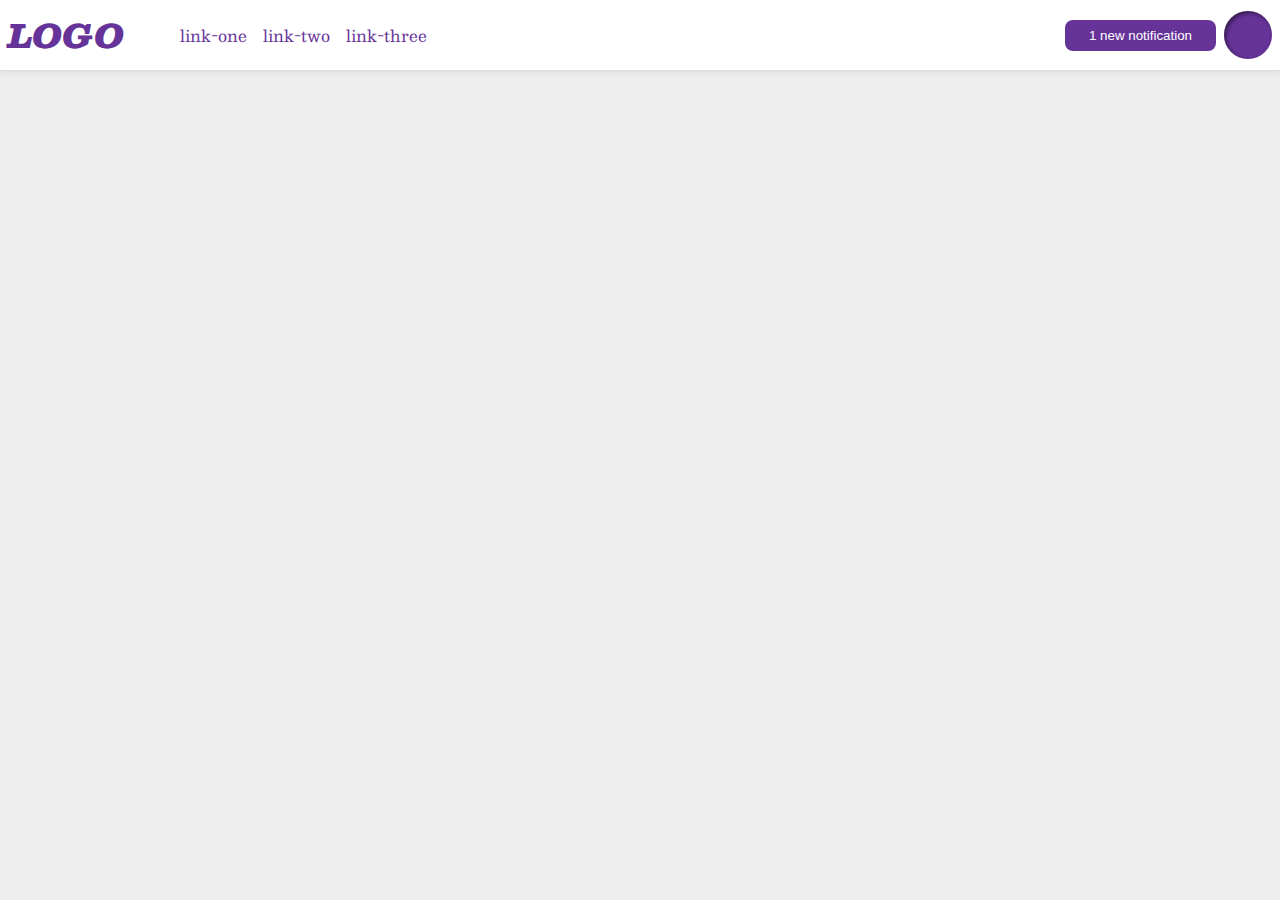
<file: flex/03-flex-header-2/index.html>
<!DOCTYPE html>
<html lang="en">
  <head>
    <meta charset="UTF-8">
    <meta http-equiv="X-UA-Compatible" content="IE=edge">
    <meta name="viewport" content="width=device-width, initial-scale=1.0">
    <title>Flex Header 2</title>
    <link rel="stylesheet" href="style.css">
  </head>
  <body>
    <div class="header">
      
      <div class="logo">
        LOGO
      </div>
      
      <ul class="links">
        <li><a href="google.com">link-one</a></li>
        <li><a href="google.com">link-two</a></li>
        <li><a href="google.com">link-three</a></li>
      </ul>
     <div class="responsive"></div>
      <button class="notifications">
        1 new notification
      </button>
      <div class="profile-image"></div> 
    </div>
    </div>
  </body>
</html>
</file>
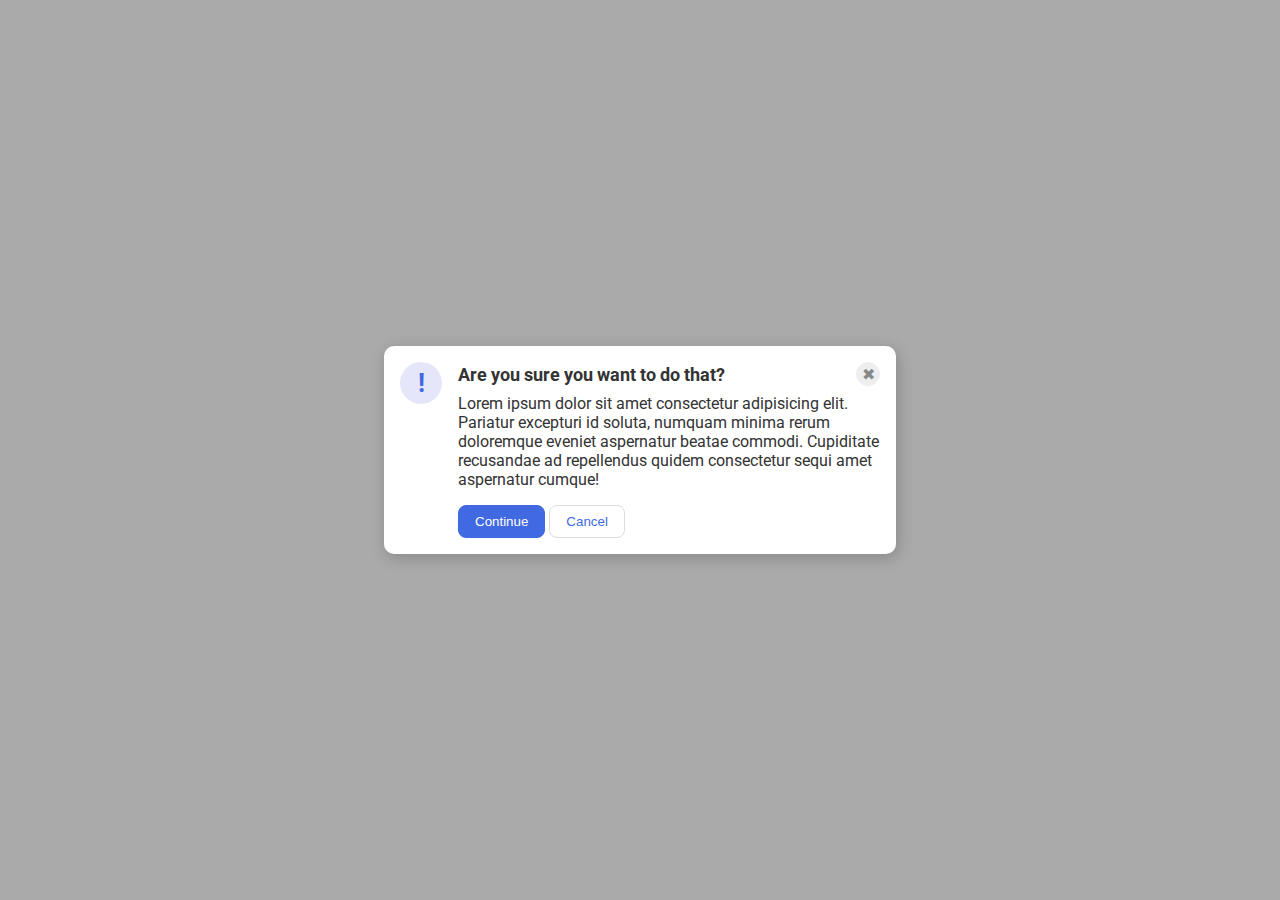
<file: flex/05-flex-modal/index.html>
<!DOCTYPE html>
<html lang="en">
  <head>
    <meta charset="UTF-8">
    <meta http-equiv="X-UA-Compatible" content="IE=edge">
    <meta name="viewport" content="width=device-width, initial-scale=1.0">
    <link rel="stylesheet" href="style.css">
    <title>Modal</title>
  </head>
  <body>
    <div class="modal">
      
      
      <div class="icon">!</div>
      <div class="container">
      
      <div class="header">Are you sure you want to do that?
      <button class="close-button">✖</button></div>
      
      <div class="text">Lorem ipsum dolor sit amet consectetur adipisicing elit. Pariatur excepturi id soluta, numquam minima rerum doloremque eveniet aspernatur beatae commodi. Cupiditate recusandae ad repellendus quidem consectetur sequi amet aspernatur cumque!</div>
      <button class="continue">Continue</button>
      <button class="cancel">Cancel</button> </div>
    </div>
    
  </body>
</html>
</file>
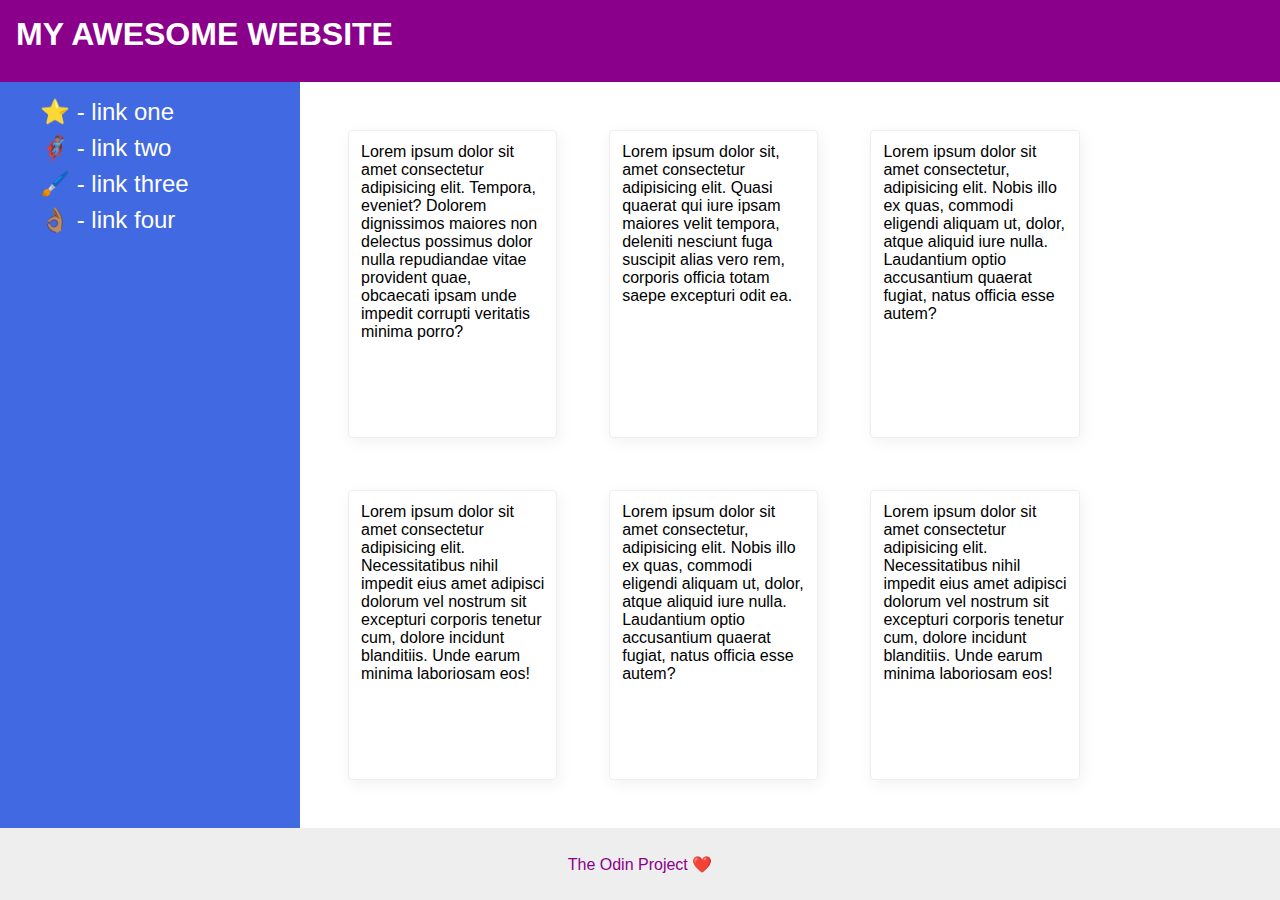
<file: flex/07-flex-layout-2/index.html>
<!DOCTYPE html>
<html lang="en">
  <head>
    <meta charset="UTF-8">
    <meta http-equiv="X-UA-Compatible" content="IE=edge">
    <meta name="viewport" content="width=device-width, initial-scale=1.0">
    <title>The Holy Grail</title>
    <link rel="stylesheet" href="style.css">
  </head>
  <body>
    <div class="header">
      MY AWESOME WEBSITE
    </div>

    <div class="container">
    
    <div class="sidebar">
      <ul>
        <li><a href="#">⭐ - link one</a></li>
        <li><a href="#">🦸🏽‍♂️ - link two</a></li>
        <li><a href="#">🖌️ - link three</a></li>
        <li><a href="#">👌🏽 - link four</a></li>
      </ul>
    </div>

    <div class="content">

    <div class="card">Lorem ipsum dolor sit amet consectetur adipisicing elit. Tempora, eveniet? Dolorem dignissimos maiores non delectus possimus dolor nulla repudiandae vitae provident quae, obcaecati ipsam unde impedit corrupti veritatis minima porro?</div>
    <div class="card">Lorem ipsum dolor sit, amet consectetur adipisicing elit. Quasi quaerat qui iure ipsam maiores velit tempora, deleniti nesciunt fuga suscipit alias vero rem, corporis officia totam saepe excepturi odit ea.</div>
    <div class="card">Lorem ipsum dolor sit amet consectetur, adipisicing elit. Nobis illo ex quas, commodi eligendi aliquam ut, dolor, atque aliquid iure nulla. Laudantium optio accusantium quaerat fugiat, natus officia esse autem?</div>
    <div class="card">Lorem ipsum dolor sit amet consectetur adipisicing elit. Necessitatibus nihil impedit eius amet adipisci dolorum vel nostrum sit excepturi corporis tenetur cum, dolore incidunt blanditiis. Unde earum minima laboriosam eos!</div>
    <div class="card">Lorem ipsum dolor sit amet consectetur, adipisicing elit. Nobis illo ex quas, commodi eligendi aliquam ut, dolor, atque aliquid iure nulla. Laudantium optio accusantium quaerat fugiat, natus officia esse autem?</div>
    <div class="card">Lorem ipsum dolor sit amet consectetur adipisicing elit. Necessitatibus nihil impedit eius amet adipisci dolorum vel nostrum sit excepturi corporis tenetur cum, dolore incidunt blanditiis. Unde earum minima laboriosam eos!</div>
    </div></div>
    <div class="footer">
      The Odin Project ❤️
    </div>
  </body>
</html>
</file>
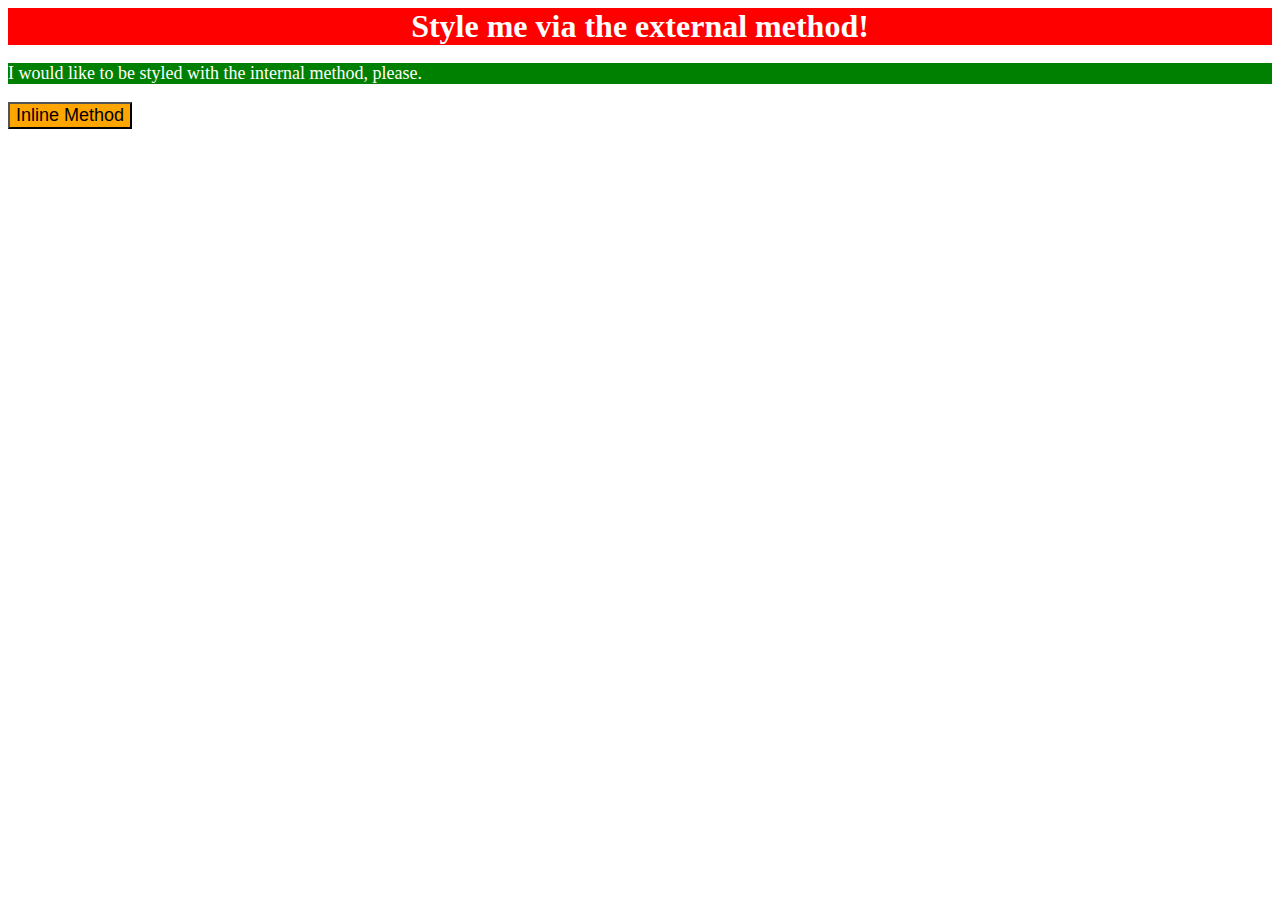
<file: foundations/01-css-methods/index.html>
<!DOCTYPE html>
<html lang="en">
  <head>
    <meta charset="UTF-8">
    <meta http-equiv="X-UA-Compatible" content="IE=edge">
    <meta name="viewport" content="width=device-width, initial-scale=1.0">
    <title>Methods for Adding CSS</title>
    <link rel="stylesheet" href="styles.css">
    <style>
      p {
        background-color: green;
        font-size: 18px;
        color: white;
      }
    </style>
  </head>
  <body>
    <div>Style me via the external method!</div>
    <p>I would like to be styled with the internal method, please.</p>
    <button style="background-color: orange;font-size: 18px;">Inline Method</button>
  </body>
</html>
</file>
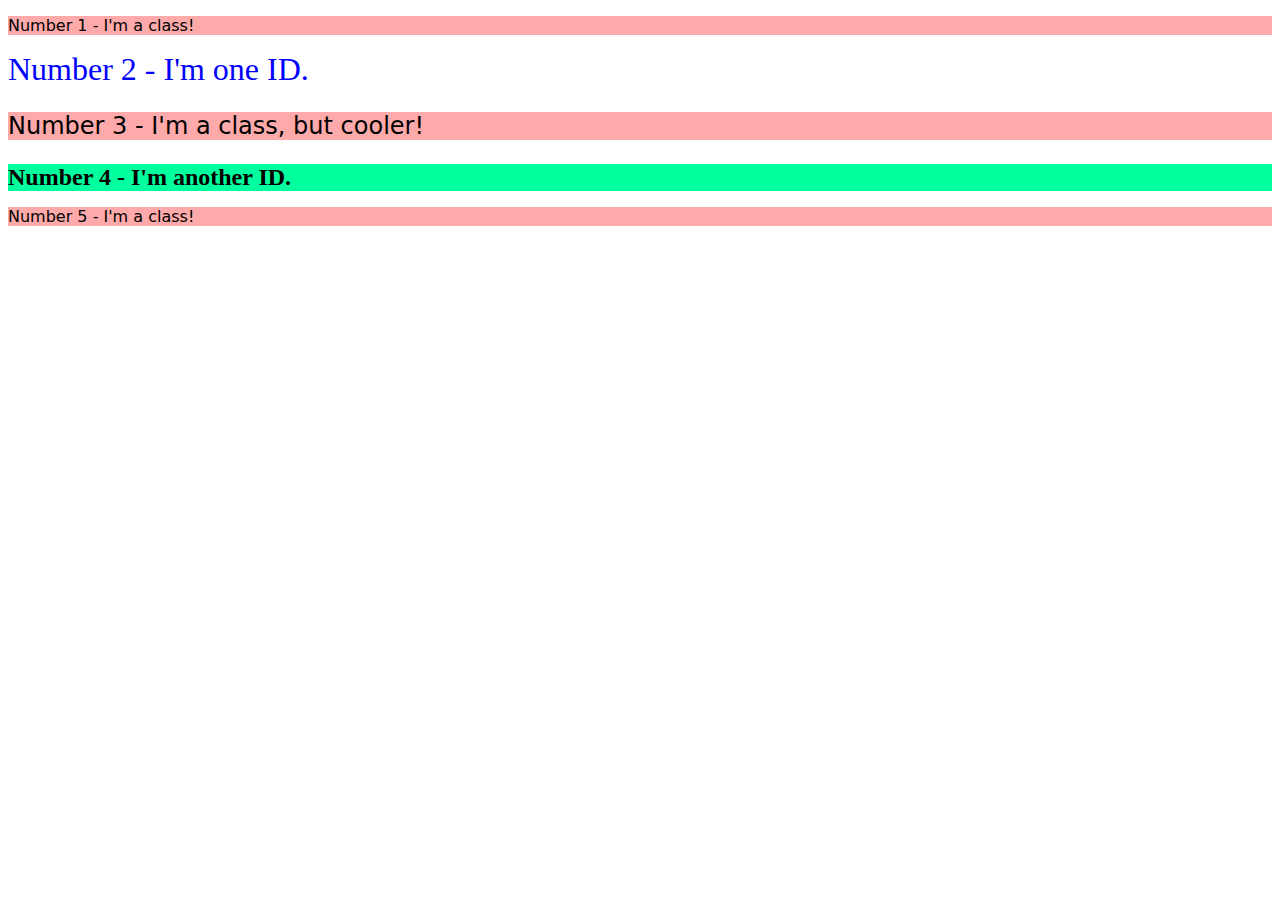
<file: foundations/02-class-id-selectors/index.html>
<!DOCTYPE html>
<html lang="en">
  <head>
    <meta charset="UTF-8">
    <meta http-equiv="X-UA-Compatible" content="IE=edge">
    <meta name="viewport" content="width=device-width, initial-scale=1.0">
    <title>Class and ID Selectors</title>
    <link rel="stylesheet" href="style.css">
  </head>
  <body>
    <p class="odd">Number 1 - I'm a class!</p>
    <div id="second">Number 2 - I'm one ID.</div>
    <p class="odd third">Number 3 - I'm a class, but cooler!</p>
    <div id="fourth">Number 4 - I'm another ID.</div>
    <p class="odd">Number 5 - I'm a class!</p>
  </body>
</html>
</file>
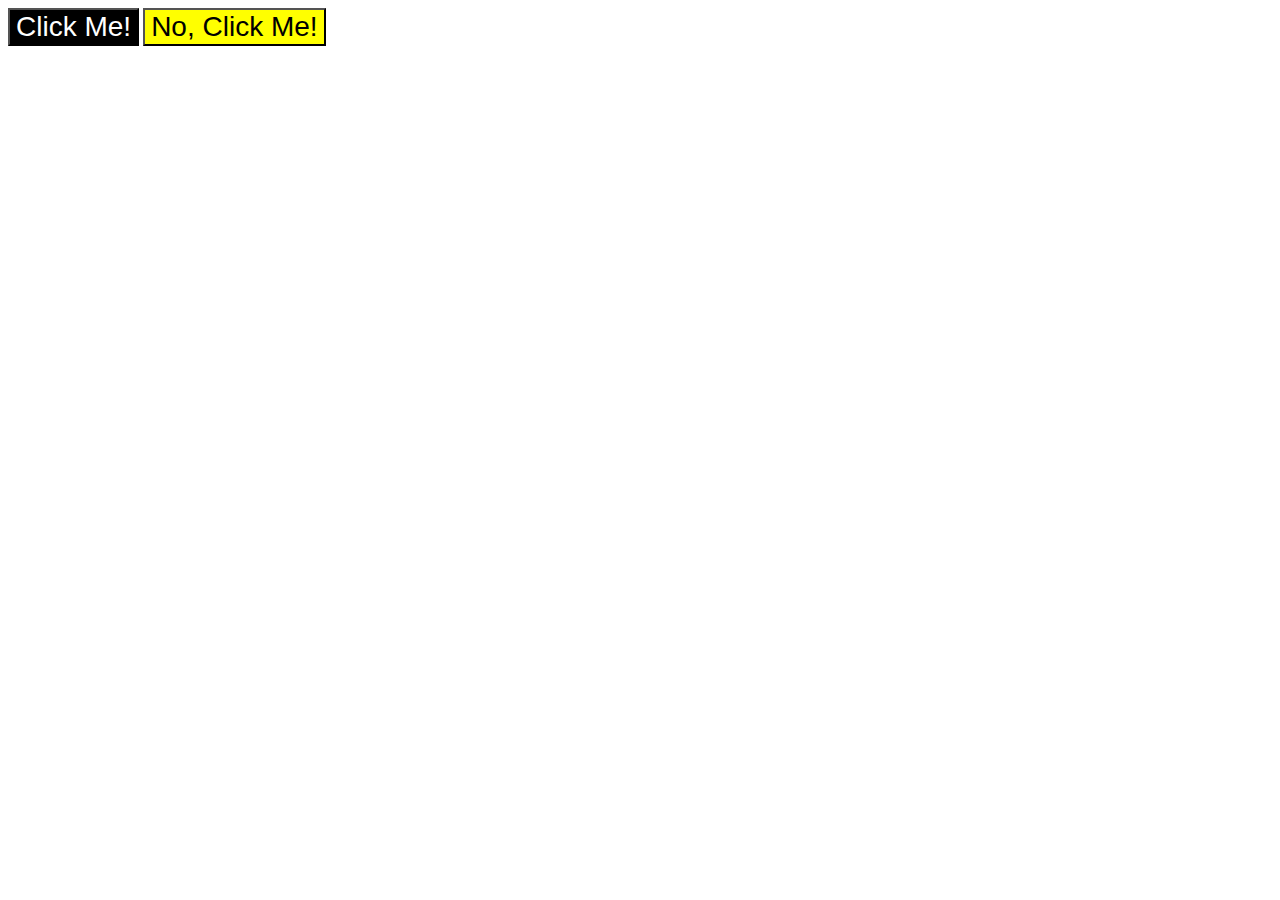
<file: foundations/03-grouping-selectors/index.html>
<!DOCTYPE html>
<html lang="en">
  <head>
    <meta charset="UTF-8">
    <meta http-equiv="X-UA-Compatible" content="IE=edge">
    <meta name="viewport" content="width=device-width, initial-scale=1.0">
    <title>Grouping Selectors</title>
    <link rel="stylesheet" href="style.css">
  </head>
  <body>
    <button class="first">Click Me!</button>
    <button class="second">No, Click Me!</button>
  </body>
</html>
</file>
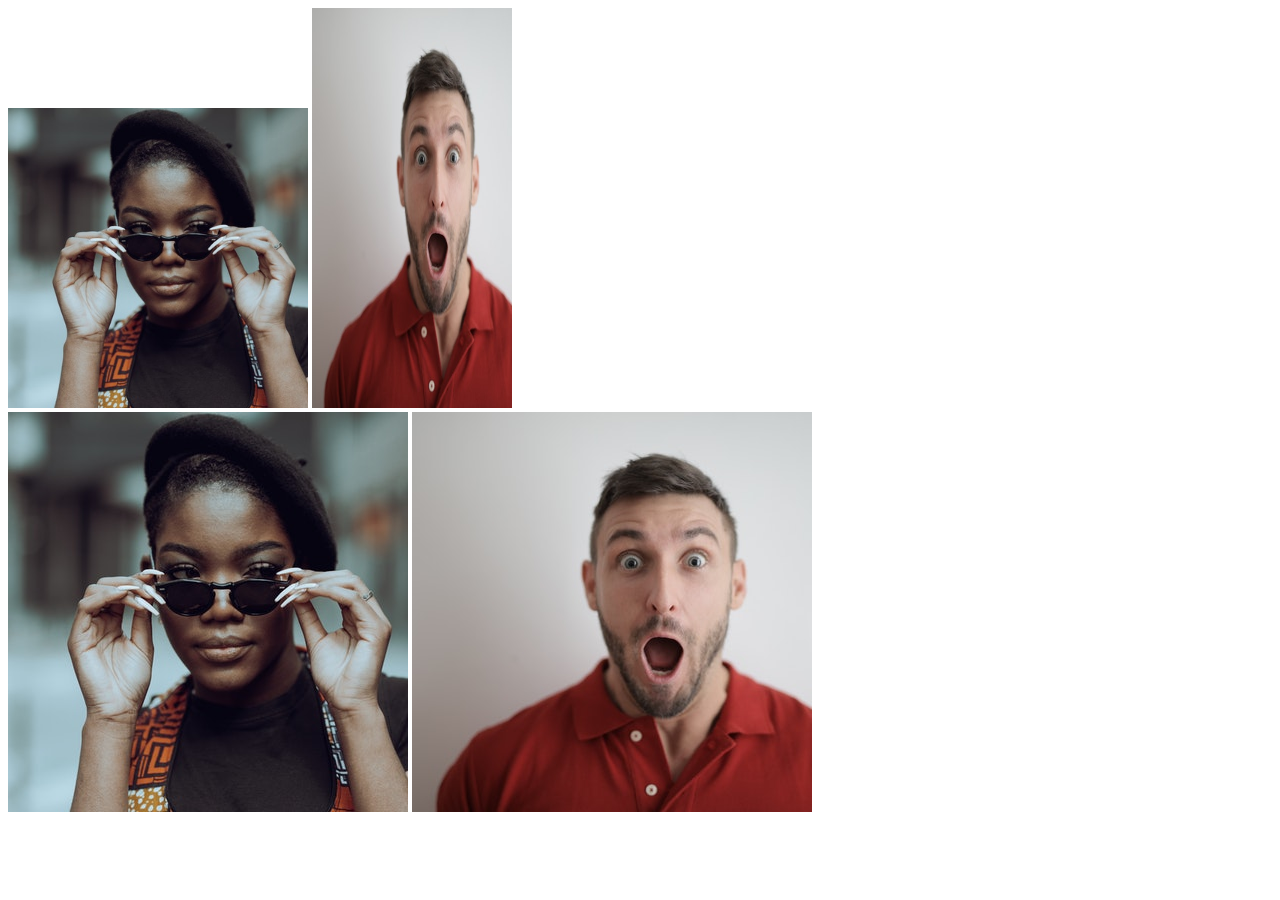
<file: foundations/04-chaining-selectors/index.html>
<!DOCTYPE html>
<html lang="en">
  <head>
    <meta charset="UTF-8">
    <meta http-equiv="X-UA-Compatible" content="IE=edge">
    <meta name="viewport" content="width=device-width, initial-scale=1.0">
    <title>Chaining Selectors</title>
    <link rel="stylesheet" href="style.css">
  </head>
  <body>
    <!-- Check image source path. Review Foundations lesson - Links and Images -->
    <!-- Use the classes BELOW this line -->
    <div>
      <img class="avatar proportioned" src="./images/woman.jpg" alt="Woman with glasses">
      <img class="avatar distorted" src="./images/man.jpg" alt="Man with surprised expression">
    </div>
    <!-- Use the classes ABOVE this line -->
    <div>
      <img class="original proportioned" src="./images/woman.jpg" alt="Woman with glasses">
      <img class="original distorted" src="./images/man.jpg" alt="Man with surprised expression">
    </div>
  </body>
</html>
</file>
<file: flex/03-flex-header-2/style.css>
/* this is some magical font-importing.  
you'll learn about it later. */
@import url('https://fonts.googleapis.com/css2?family=Besley:ital,wght@0,400;1,900&display=swap');

body {
  margin: 0;
  background: #eee;
  font-family: Besley, serif;
}

.header {
  background: white;
  border-bottom: 1px solid #ddd;
  box-shadow: 0 0 8px rgba(0,0,0,.1);
  display:flex;
  align-items: center;

}

.profile-image {
  background: rebeccapurple;
  box-shadow: inset 2px 2px 4px rgba(0,0,0,.5);
  border-radius: 50%;
  width: 48px;
  height: 48px;
  flex: 0  1 auto;
  margin:8px
}

.logo {
  color: rebeccapurple;
  font-size: 32px;
  font-weight: 900;
  font-style: italic;
  
  margin: 8px;
}

button {
  border: none;
  border-radius: 8px;
  background: rebeccapurple;
  color: white;
  padding: 8px 24px;

  
}

a {
  /* this removes the line under our links */
  text-decoration: none;
  color: rebeccapurple;
  margin: 8px;
}

ul {
  list-style-type: none;
  display: flex;
  flex: 1 1 auto;
  margin-right: auto;

  
}


.responsive {
  flex: 1 1 auto;
  margin-left: auto;
}
</file>
<file: flex/05-flex-modal/style.css>
@import url('https://fonts.googleapis.com/css2?family=Roboto:wght@400;700&display=swap');

html, body {
  height: 100%;
}

body {
  font-family: Roboto, sans-serif;
  margin: 0;
  background: #aaa;
  color: #333;
  /* I'll give you this one for free lol */
  display: flex;
  align-items: center;
  justify-content: center;
}

.modal {
  background: white;
  width: 480px;
  border-radius: 10px;
  box-shadow: 2px 4px 16px rgba(0,0,0,.2);
  display: flex;
  gap: 16px;
  padding: 16px;
  

}



.icon {
  color: royalblue;
  font-size: 26px;
  font-weight: 700;
  background: lavender;
  width: 42px;
  height: 42px;
  border-radius: 50%;
  display: flex;
  align-items: center;
  justify-content: center;
  flex-shrink: 0;
 


}

.close-button {
  background: #eee;
  border-radius: 50%;
  color: #888;
  font-weight: 400;
  font-size: 16px;
  height: 24px;
  width: 24px;
  display: flex;
  align-items: center;
  justify-content: center;
  border: 1px solid #eee;
  padding: 0;
}

button {
  cursor: pointer;
  padding: 8px 16px;
  border-radius: 8px;
}

button.continue {
  background: royalblue;
  border: 1px solid royalblue;
  color: white;
}

button.cancel {
  background: white;
  border: 1px solid #ddd;
  color: royalblue;
}

.header {
  display: flex;
  align-items: center;
  justify-content: space-between;
  font-size: 18px;
  font-weight: 700;
  margin-bottom: 8px;
}

.text {
  margin-bottom: 16px;
}
</file>
<file: flex/07-flex-layout-2/style.css>
body {
  font-family: -apple-system, BlinkMacSystemFont, 'Segoe UI', Roboto, Oxygen, Ubuntu, Cantarell, 'Open Sans', 'Helvetica Neue', sans-serif;
  margin: 0;
  min-height: 100vh;
  display: flex;
  flex-direction: column;
  justify-content: space-between;
}

.header {
  height: 50px;
  background: darkmagenta;
  color: white;
  font-size: 32px;
  font-weight: 900;
  padding:16px;
  justify-content: center;
}

.footer {
  height: 72px;
  background: #eee;
  color: darkmagenta;
  display: flex;
  justify-content: center;
  align-items: center;

}

.sidebar {
  width: 300px;
  background: royalblue;
  box-sizing: border-box;
  flex-shrink: 0;
  
  flex-grow: 1;

  display: flex;

  justify-content: flex-start;

}

.card {
  border: 1px solid #eee;
  box-shadow: 2px 4px 16px rgba(0,0,0,.06);
  border-radius: 4px;
  flex-wrap: wrap;
  max-width: 20%;
  flex-grow: 1;
  padding: 12px;
  margin: 16px;
  
}

.sidebar li {
  list-style: none;
  padding-bottom: 8px;


}

.sidebar a{
  color: white;
  text-decoration: none;
  font-size: 24px;
}

.container{

  display: flex;
  flex-grow: 1;

}

.content{

  display: flex;
  
  flex-wrap: wrap;

  flex: 1,1,0;

  gap: 20px;

  padding:32px;
  
}
</file>
<file: foundations/01-css-methods/styles.css>
div {
    color: white;
    font-size: 32px;
    font-weight: bold;
    background-color: red;
    text-align: center;
}
</file>
<file: foundations/02-class-id-selectors/style.css>
.odd {
    background-color: rgb(255, 170, 170);
    font-family: Verdana,'Dejavu Sans',sans-serif;
}
#second{
    color: rgb(0,0,255);
    font-size: 32px;
}
#fourth{
    background-color: rgb(0, 255, 157);
    font-weight: bold;
    font-size: 24px;
}

.third{
    font-size: 24px;
}
</file>
<file: foundations/03-grouping-selectors/style.css>
.first,.second{
    font-size: 28px;
    font-family: Helvetica,"Times New Roman",sans-serif;
}
.first{
    background-color: rgb(0, 0, 0);
    color: rgb(255,255,255);
}
.second{
    background-color: yellow;
}
</file>
<file: foundations/04-chaining-selectors/style.css>
/* Add CSS Styling */
.avatar.distorted{
    width: 200px;
    height: 400px
}
.avatar.proportioned{
    width: 300px;
    height: 300px;
}
</file>
